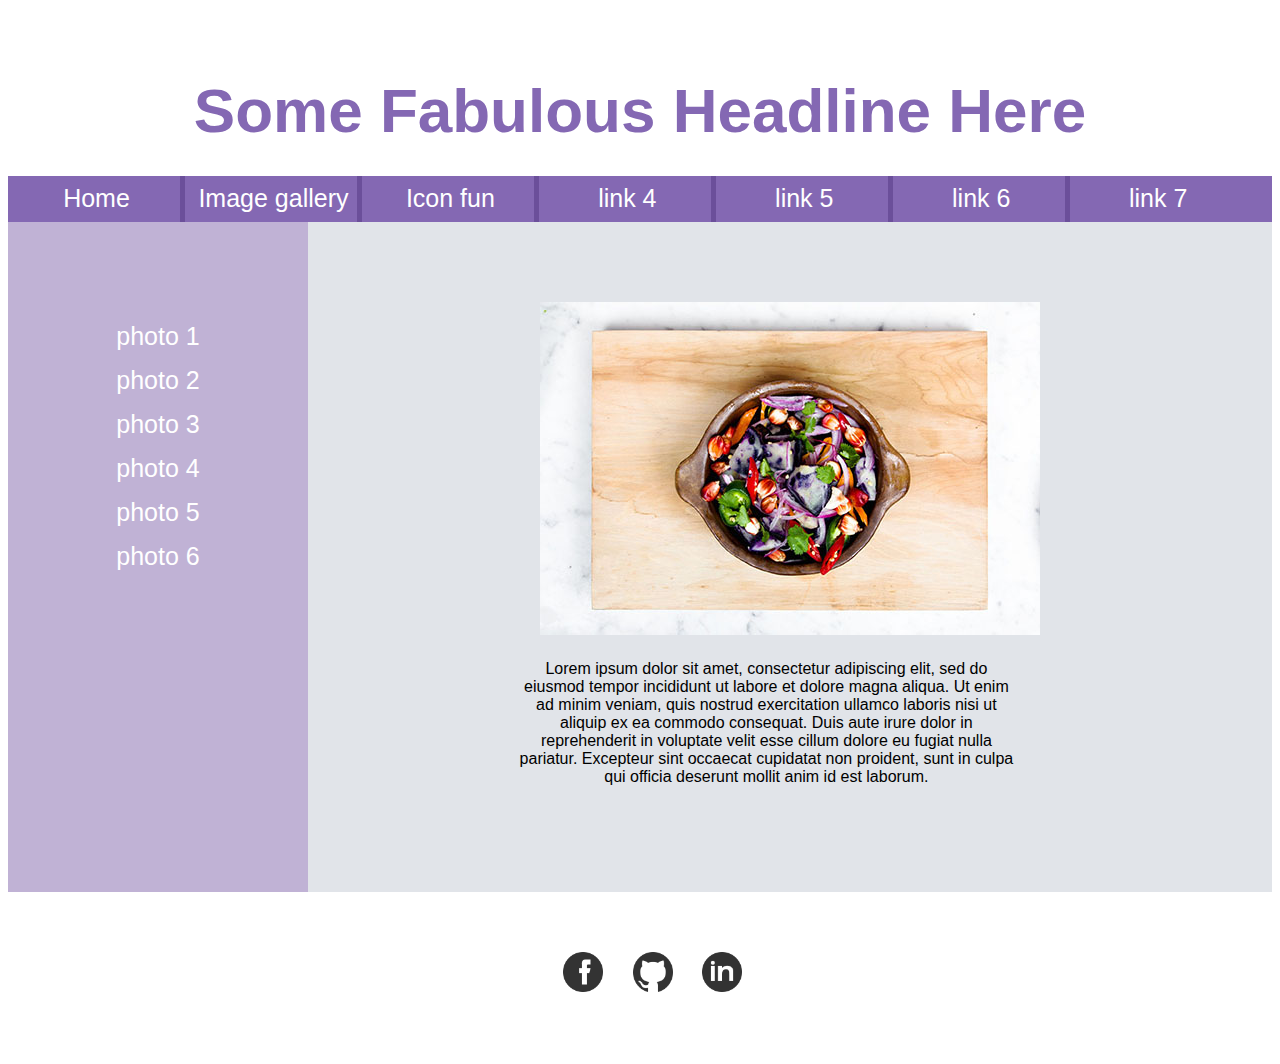
<file: index.html>
<!DOCTYPE html>

<html>
    
<head>
    <title>Mockup</title>
    <meta charset="UTF-8" />
    <link rel="stylesheet" href="styles/stylesheet.css" />
</head>
    
<body>
    
    <header>
        <h1>Some Fabulous Headline Here</h1>

        <nav id="mainnav">
            <ul>
                <li><a href="index.html">Home</a></li>
                <li><a href="page2.html">Image gallery</a></li>
                <li><a href="page3.html">Icon fun</a></li>
                <li><a href="#">link 4</a></li>
                <li><a href="#">link 5</a></li>
                <li><a href="#">link 6</a></li>  
                <li><a href="#">link 7</a></li>                
            </ul>
        </nav>

    </header>
     
    <nav id="photonav" class="clearall">
        <ul>
            <li><a href="#">photo 1</a></li>
            <li><a href="#">photo 2</a></li>
            <li><a href="#">photo 3</a></li>
            <li><a href="#">photo 4</a></li>
            <li><a href="#">photo 5</a></li>
            <li><a href="#">photo 6</a></li>
         </ul>
    </nav>
    
    <section id="maincontent">
        <article class="displayarea">
            <img src="images/bowl-veggies.jpg" alt="bowl of veggies" />
            <p>
                Lorem ipsum dolor sit amet, consectetur adipiscing elit, sed do eiusmod tempor incididunt ut labore et dolore magna aliqua. Ut enim ad minim veniam, quis                               nostrud exercitation ullamco laboris nisi ut aliquip ex ea commodo consequat. Duis aute irure dolor in reprehenderit in voluptate velit esse cillum dolore eu                           fugiat nulla pariatur. Excepteur sint occaecat cupidatat non proident, sunt in culpa qui officia deserunt mollit anim id est laborum. 
            </p>
        </article>
    </section>
    
    <footer class="clearall">
        <img src="images/facebook.png" alt="facebook logo">
        <img src="images/github.png" alt="github logo">
        <img src="images/linked-in.png" alt="linked-in logo">
    </footer>
    
</body>
</html>
</file>
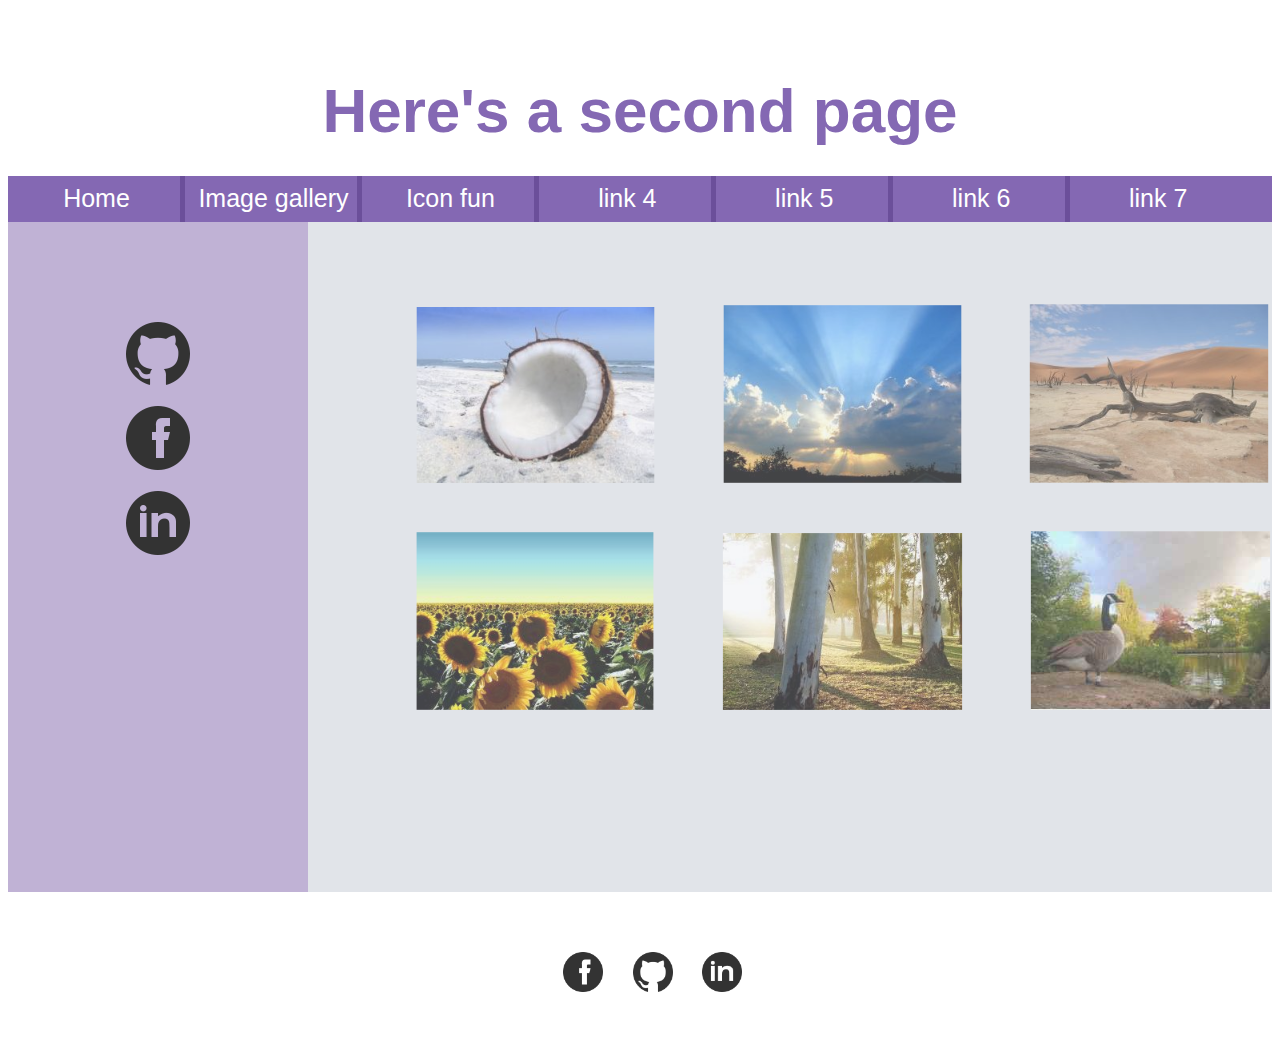
<file: page2.html>
<!DOCTYPE html>

<html>
    
<head>
    <title>Second page</title>
    <meta charset="UTF-8" />
    <link rel="stylesheet" href="styles/stylesheet.css" />
</head>
    
<body>

    <header>
        <h1>Here's a second page</h1>

        <nav id="mainnav">
            <ul>
                <li><a href="index.html">Home</a></li>
                <li><a href="page2.html">Image gallery</a></li>
                <li><a href="page3.html">Icon fun</a></li>
                <li><a href="#">link 4</a></li>
                <li><a href="#">link 5</a></li>
                <li><a href="#">link 6</a></li>  
                <li><a href="#">link 7</a></li>                
            </ul>
        </nav>

    </header>
     
    <nav id="photonav" class="clearall">
        <ul>
            <li><a href="#"><img src="images/github.png" alt="github logo"></a></li>
            <li><a href="#"><img src="images/facebook.png" alt="facebook logo"></a></li>
            <li><a href="#"><img src="images/linked-in.png" alt="linked-in logo"></a></li>

         </ul>
    </nav>
    
    <section id="imageslide">

        <div class="hovergallery"> <!-- OK, it's a div, but it has no sematic value. All the articles I've read say "if it's just for css positioning, use a div." -->
            <img src="images/coconut.jpg" alt="A lovely bunch of coconuts"/>
            <img src="images/sunbreakthrough.jpg" alt="I say, it's allright"/>
            <img src="images/desert.jpg" alt="Dry and dusty"/>
            <img src="images/sunflower.jpg" alt="Future sunflower seeds"/>
            <img src="images/forest.jpg" alt="Where's the bear?"/>
            <img src="images/duck.jpg" alt="The one-way duck"/>
        </div>
    </section>
    
    <footer class="clearall">
        <img src="images/facebook.png" alt="facebook logo">
        <img src="images/github.png" alt="github logo">
        <img src="images/linked-in.png" alt="linked-in logo">
    </footer>
    
</body>
</html>
</file>
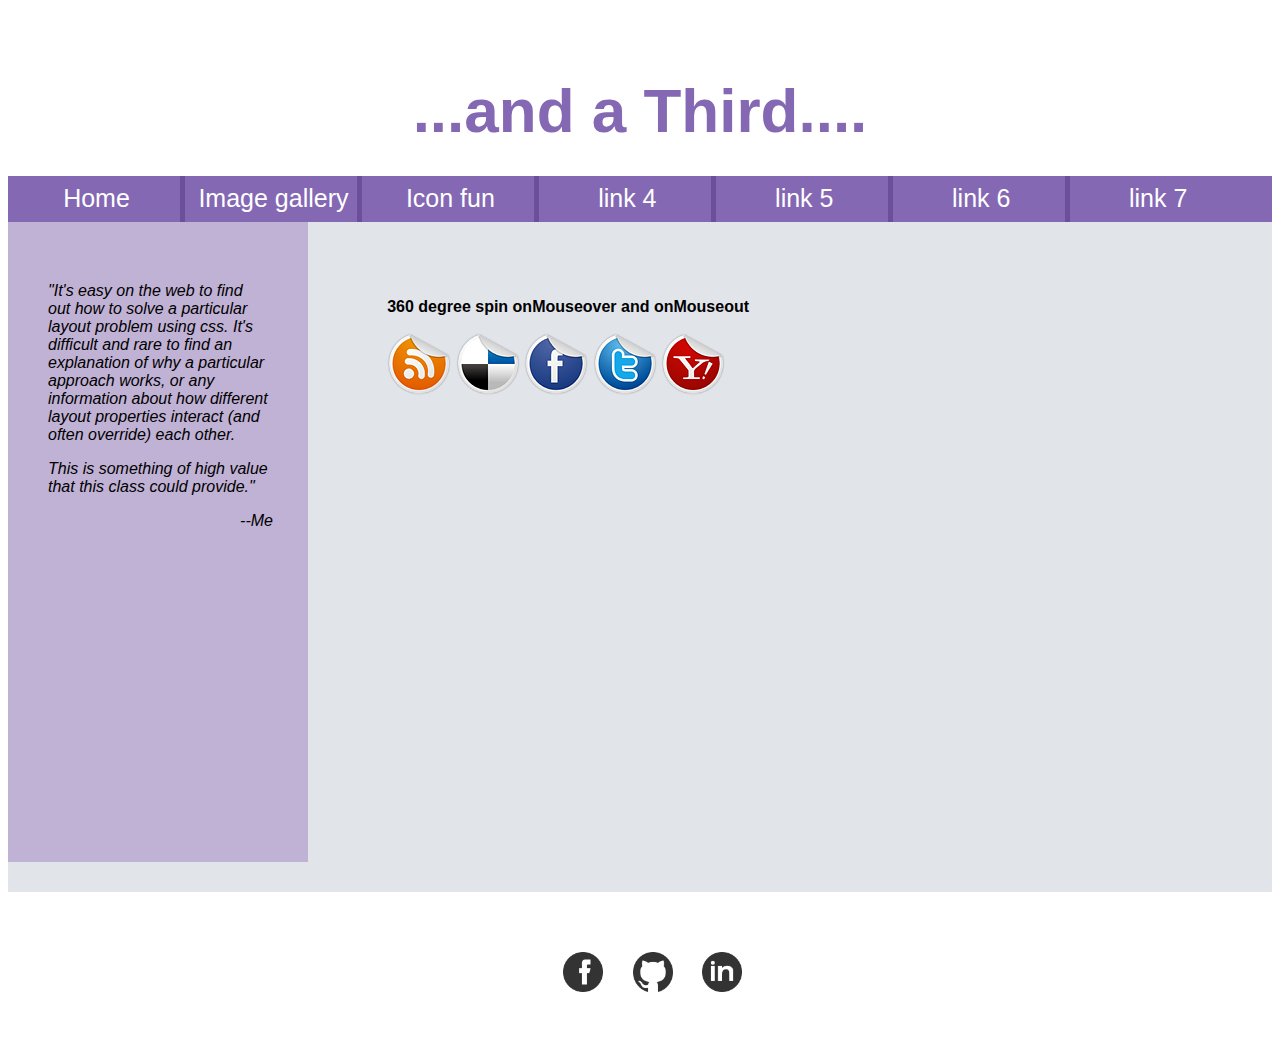
<file: page3.html>
<!DOCTYPE html>

<html>
    
 <head>
    <title>Third page</title>
    <meta charset="UTF-8" />
    <link rel="stylesheet" href="styles/stylesheet.css" />
</head>   
    
<body>

    <header>
        <h1>...and a Third....</h1>

        <nav id="mainnav">
            <ul>
                <li><a href="index.html">Home</a></li>
                <li><a href="page2.html">Image gallery</a></li>
                <li><a href="page3.html">Icon fun</a></li>
                <li><a href="#">link 4</a></li>
                <li><a href="#">link 5</a></li>
                <li><a href="#">link 6</a></li>  
                <li><a href="#">link 7</a></li>                
            </ul>
        </nav>

    </header>
     
    <aside id="sidebar" class="clearall">
        <blockquote class="quotebody">
            <p>"It's easy on the web to find out how to solve a particular layout problem using css. It's difficult and rare to find an explanation of why a particular                                 approach works, or any information about how different layout properties interact (and often override) each other.</p>
            <p>This is something of high value that this class could provide."</p></blockquote>
        <p class="attribution">--Me</p>
    </aside>
    
    <section id="maincontent">
        <div class="contentarea"><!-- OK, it's a div, but it has no sematic value. All the articles I've read say "if it's just for css positioning, use a div." -->
            <p><b>360 degree spin onMouseover and onMouseout</b></p>

            <p id="socialicons">
                <a href="http://www.dynamicdrive.com/">
                <img border="0" src="images/rss.png" alt="rss icon"/></a>
                <a href="http://www.dynamicdrive.com/">
                <img border="0" src="images/delicious.png" alt="delicious icon"/></a>
                <a href="http://www.dynamicdrive.com/">
                <img border="0" src="images/facebook_1.png" alt="facebook icon"/></a>
                <a href="http://www.dynamicdrive.com/">
                <img border="0" src="images/twitter.png" alt="twitter icon"/></a>
                <a href="http://www.dynamicdrive.com/">
                <img border="0" src="images/yahoo.png" alt="yahoo icon"/></a>
            </p>
        </div>
    </section>
    
    <footer class="clearall">
        <img src="images/facebook.png" alt="facebook logo">
        <img src="images/github.png" alt="github logo">
        <img src="images/linked-in.png" alt="linked-in logo">
    </footer>
    
</body>
</html>
</file>
<file: styles/stylesheet.css>
{
    border: 0;
    padding; 0;
}

body {
    font-family: Arial, Helvetica, sans-serif;
}

h1 {
    margin-top: 75px;
    margin-bottom: 30px;
    font-size: 62px;
    color: #8468B3;
    text-align: center;
}

.clearall {
    clear: both;
}

/***************** Top navigation menu *****************/

#mainnav {
    width: 100%;
    height: 46px;
    background: #8468B3;
}

#mainnav ul {
    list-style: none;
    padding: 0;
    margin: 0;
    overflow: auto;
}

#mainnav ul > li {
    text-align: center;
    float: left;
    padding-top: 8px;
    border-left: 5px solid #6B4F9A;
    margin-right: -5px;
    font-size: 25px;
    width: 14%;
    height: 38px;
}

#mainnav li:first-of-type {
    border-left: none;
}

#mainnav a {
    text-decoration: none;
    color: #FFFFFF;
}

/************** Side navigation menu *****************/

#photonav {
    background: #C0B2D5;
    dislay: block;
    width: 300px;
    height: 670px;
    float: left;
    font-size: 25px;
}

#photonav ul {
    padding-left: 0;
    padding-top: 60px;
    text-align: center;
}

#photonav li {
    list-style: none;
    padding-top: 15px;
}

#photonav a {
    text-decoration: none;
    color: #FFFFFF;
}

/*************** Side nave block quote **********/

#sidebar {
    background: #C0B2D5;
    dislay: block;
    width: 300px;
    height: 640px;
    float: left;
    font-size: 16px;
}

aside {
    font-style: italic;
}

.quotebody {
    margin: 60px 40px 0 40px;
}

.attribution {
    text-align: right;
    margin-right: 35px; 
}


/************ Main content area *****************/

#maincontent {
    background: #E1E4E9;
    color: black;
    height: 670px;
}

.displayarea {
    text-align: center;
    position: relative;
}

.displayarea img {
    width:500px;
    height: auto;
    padding-top: 80px;
}

.displayarea p {
    padding-left: 40%;
    padding-right: 20%;
    padding-top: 5px;
}

/*********** Footer **************************/

footer {
        text-align: center;
}

footer > img {
    height: 40px;
    width: 40px;
    padding: 60px 0px 60px 25px;
 }


/************* Page 2 image gallery ***********/

#imageslide {
    background: #E1E4E9;
    color: black;
    height: 670px;
}

.hovergallery {
    width: 1200px;
    padding-top: 60px;
    margin-left: 30%;
}

.hovergallery img{
    -webkit-transform:scale(0.8); /*Webkit: Scale down image to 0.8x original size*/
    -moz-transform:scale(0.8); /*Mozilla scale version*/
    -o-transform:scale(0.8); /*Opera scale version*/
    -webkit-transition-duration: 0.5s; /*Webkit: Animation duration*/
    -moz-transition-duration: 0.5s; /*Mozilla duration version*/
    -o-transition-duration: 0.5s; /*Opera duration version*/
    opacity: 0.7; /*initial opacity of images*/
    margin: 0 5px 0 0; /*margin between images*/
}

/* I couldn't figure out how to make the scale up work in IE 11 (still a nice effect without it). Works in latest FF and Chrome. */
.hovergallery img:hover{
    -webkit-transform:scale(1.1); /*Webkit: Scale up image to 1.2x original size*/
    -moz-transform:scale(1.1); /*Mozilla scale version*/
    -o-transform:scale(1.1); /*Opera scale version*/
    box-shadow:0px 0px 30px gray; /*CSS3 shadow: 30px blurred shadow all around image*/
    -webkit-box-shadow:0px 0px 30px gray; /*Safari shadow version*/
    -moz-box-shadow:0px 0px 30px gray; /*Mozilla shadow version*/
    opacity: 1;
}

/************* Page 3 rotation demo *************/

.contentarea {
    width: 1200px;
    padding-top: 60px;
    margin-left: 30%;
}

p#socialicons img{ /* 1st set of icons. Rotate them 360deg onmouseover and out */
-moz-transition: all 0.8s ease-in-out;
-webkit-transition: all 0.8s ease-in-out;
-o-transition: all 0.8s ease-in-out;
-ms-transition: all 0.8s ease-in-out;
transition: all 0.8s ease-in-out;
}

p#socialicons img:hover{
-moz-transform: rotate(360deg);
-webkit-transform: rotate(360deg);
-o-transform: rotate(360deg);
-ms-transform: rotate(360deg);
transform: rotate(360deg);
}
</file>
